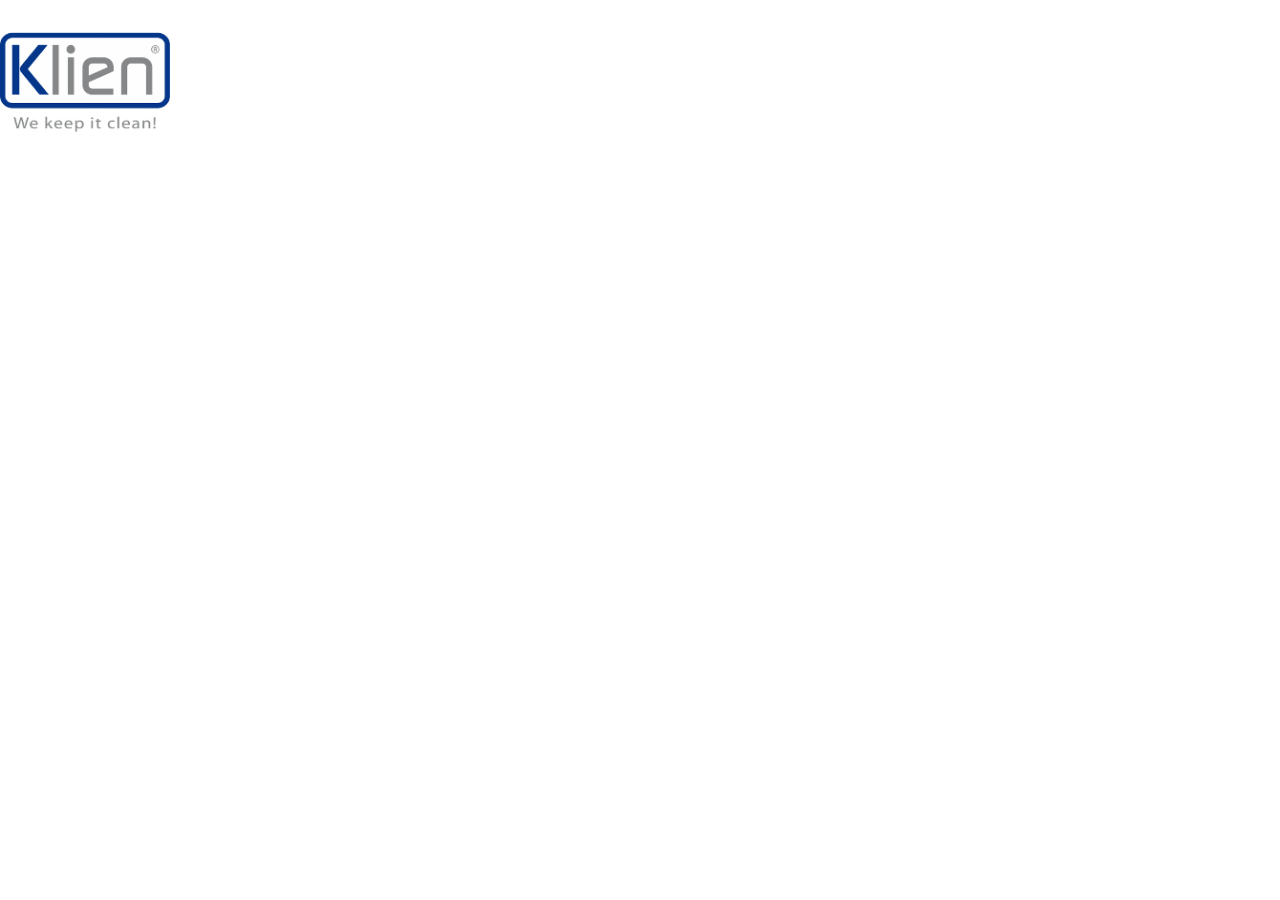
<file: index.html>
<!doctype html>
<html lang="en">
<head>
    <meta charset="utf-8">
    <meta name="viewport" content="width=device-width, initial-scale=1">
    <title>Klien</title>
    <link rel="stylesheet" href="styles.css">
    <script src="script.js"></script>
</head>

<body>

    <header>
        <h1><img src="assets/Logo.PNG" alt="logo" class="logo"> Web</h1>
    <div id="mySidenav" class="sidenav">
        <a href="javascript:void(0)" class="closebtn" onclick="closeNav()">&times;</a>
        <a class="Urhere" href="index.html"><strong>Home</strong></a>
        <a href="schedule.html">Schedules</a>
        <a href="#">Clients</a>
        <a href="#">Contact</a>
    </div>

    </header>
    
    <div id="mySidenav" class="sidenav">
        <a href="javascript:void(0)" class="closebtn" onclick="closeNav()">&times;</a>
        <a class="Urhere" href="index.html"><strong>Home</strong></a>
        <a href="schedule.html">Schedules</a>
        <a href="#">Clients</a>
        <a href="#">Contact</a>
    </div>
    
    <div class="openbtn">
    <span style="font-size:30px;cursor:pointer" onclick="openNav()">&#9776;</span>
    </div>
    
</body>
</html>
</file>
<file: styles.css>
/*Copyright (c) <2022>, <Snufie>
All rights reserved.

This source code is licensed under the BSD-style license found in the
LICENSE file in the root directory of this source tree.*/

html {
  font-family: Arial, Helvetica, sans-serif;
}

h1 {
  font-size: 48px;
  color: white;
}

#Urhere {
  color: white;
  background-color: rgba(60, 0, 200, 0.5);
  border: inset black;
}

.logo {
  width: 170px;
  height: 100px;
  vertical-align: middle;
}

.sidenav {
  height: 100%;
  width: 0;
  position: fixed;
  z-index: 1;
  top: 0;
  right: 0;
  background-image: linear-gradient( #0020a5,#004fb4);
  overflow-x: hidden;
  transition: 0.5s;
  padding-top: 60px;
}

.sidenav a {
  padding: 1em 8px 0 32px;
  text-align: center;
  height: 2em;
  text-decoration: none;
  color: #f1f1f1;
  display: block;
  transition: 0.3s;
  border: outset grey;
  background-color: rgba(100, 149, 237, 0.5);
}

.sidenav a:hover {
  color: #D0EFFE;
}

.sidenav.closebtn {
  position: absolute;
  top: -1em;
  right: 25px;
  font-size: 42px;
  margin-left: 50px;
  border: none;
  background: none;
}

.closebtn {
  padding: 0;
}

.openbtn {
  position: absolute;
  top: 20px;
  right: 20px;
  color: white;
}

@media screen and (max-height: 450px) {
  .sidenav {padding-top: 15px;}
  .sidenav a {font-size: 18px;}
}

.header {
  padding: 4px;
  background-image: linear-gradient(to right, navy,#0000ab,navy);
  color: white;
}

body {
  position: relative;
  margin: 0;
}

.pgetitle {
  position: absolute;
  left: 4em;
  right: auto;
  top: -0.2em;
  font-weight: bolder;
  font-size: 80px;
}

table {
    border-spacing: 0;
    background-color: #aeddf6;
}
td {
    border: 0.5px solid darkblue;
}

th {
    border: 5px solid #222277;
    background-color: #1e60ff;
    color: #fff;
}

.login {

    background-image: linear-gradient(cornflowerblue,lightcyan);

    display: flex;

    justify-content: center;

    align-items: center;

    height: 100vh;

    flex-direction: column;

    font-family: Arial, sans-serif;

    box-sizing: padding-box;

}

div.form.login {

    width: 1000px;

    border: 3px solid rgb(177, 142, 142);

    padding: 20px;
  
    border-radius: 20px;

}

div.form.h2 {

    text-align: center;

    margin-bottom: 40px;

}

div.form.input {

    display: block;

    border: 2px solid #ccc;

    width: 95%;

    padding: 10px;

    margin: 10px auto;

    border-radius: 5px;

}

div.form.label {

    color: #888;

    font-size: 48px;

    padding: 10px;

}

div.form.button {

    float: right;

    background: rgb(35, 174, 202);

    padding: 10px 15px;

    color: #fff;

    border-radius: 5px;

    margin-right: 10px;

    border: none;

}

div.form.button:hover{

    opacity: .10;

}

.error {

   background: #F2DEDE;

   color: #0c0101;

   padding: 10px;

   width: 95%;

   border-radius: 5px;

   margin: 20px auto;

}

div.h1 {

    text-align: center;

    color: rgb(134, 3, 3);

}

div.a {

    float: right;

    background: rgb(183, 225, 233);

    padding: 10px 15px;

    color: #fff;

    border-radius: 10px;

    margin-right: 10px;

    border: none;

    text-decoration: none;

}

div.a:hover{

    opacity: .7;

}
</file>
